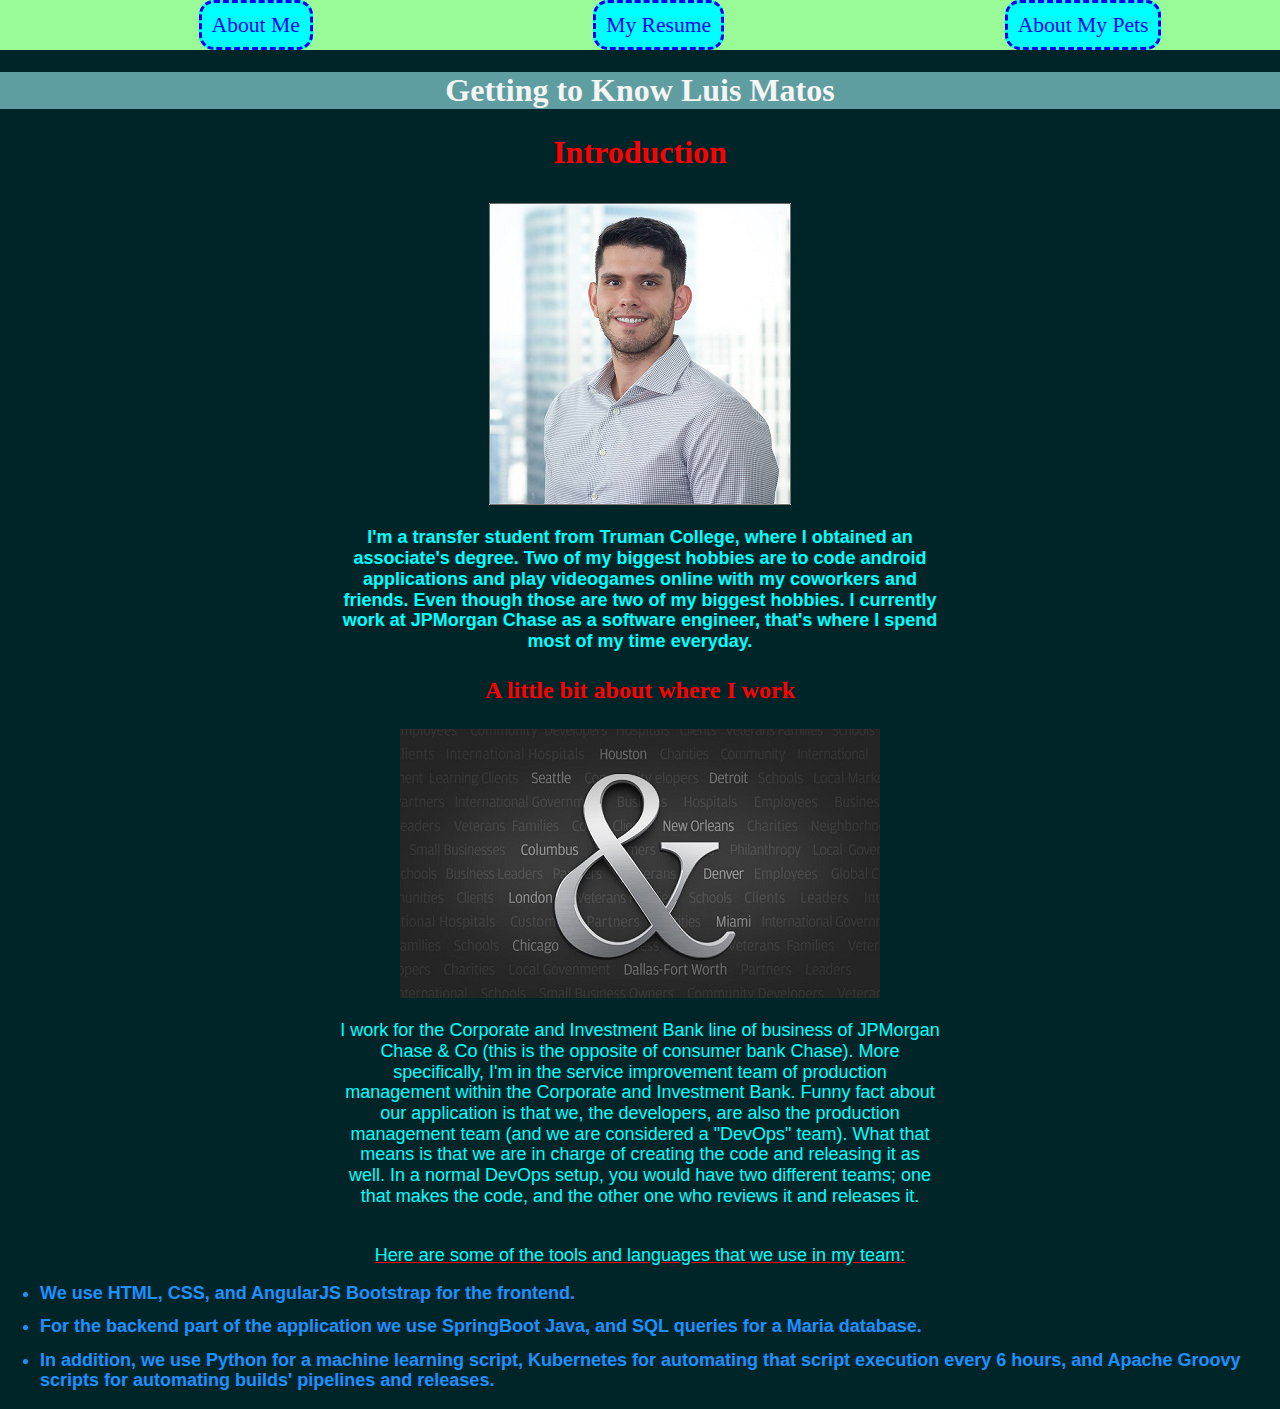
<file: index.html>
<!DOCTYPE html>
<html lang="en">
  <head>
    <meta charset="UTF-8">
    <title>ITMD 361: Fundamentals of Web Development</title>
    <link rel="stylesheet" href="style/normalize.css">
    <link rel="stylesheet" href="style/styles.css">
  </head>
  <body>
    <main>
      <nav>
        <ol>
          <li><a href="index.html">About Me</a></li>
          <li><a href="resume.html">My Resume</a></li>
          <li><a href="pets.html">About My Pets</a></li>
        </ol>
      </nav>
      <h1>Getting to Know Luis Matos</h1>
      <h3 class="introduction-heading">Introduction</h3>
      <figure>
        <img src="images/professional2.png" alt="Luis Matos' picture">
        <figcaption><p id="introduction-figcaption">I'm a transfer student from Truman College, where I obtained an associate's degree. Two of my biggest hobbies are to code android applications and play videogames online with my coworkers and friends. Even though those are two of my biggest hobbies. I currently work at JPMorgan Chase as a software engineer, that's where I spend most of my time everyday. </p></figcaption>
      </figure>
      <h3 class="work-heading">A little bit about where I work</h3>
      <figure>
        <img src="images/jpmorgan.jpg" alt="JPMorgan's Picture">
        <figcaption><p>I work for the Corporate and Investment Bank line of business of JPMorgan Chase & Co (this is the opposite of consumer bank Chase). More specifically, I'm in the service improvement team of production management within the Corporate and Investment Bank. Funny fact about our application is that we, the developers, are also the production management team (and we are considered a "DevOps" team). What that means is that we are in charge of creating the code and releasing it as well. In a normal DevOps setup, you would have two different teams; one that makes the code, and the other one who reviews it and releases it.</p></figcaption>
      </figure>
      <p class="resources-work">Here are some of the tools and languages that we use in my team:</p>
      <ul>
        <li>We use HTML, CSS, and AngularJS Bootstrap for the frontend.</li>
        <li>For the backend part of the application we use SpringBoot Java, and SQL queries for a Maria database.</li>
        <li>In addition, we use Python for a machine learning script, Kubernetes for automating that script execution every 6 hours, and Apache Groovy scripts for automating builds' pipelines and releases.</li>
      </ul>
    </main>
  </body>
</html>
</file>
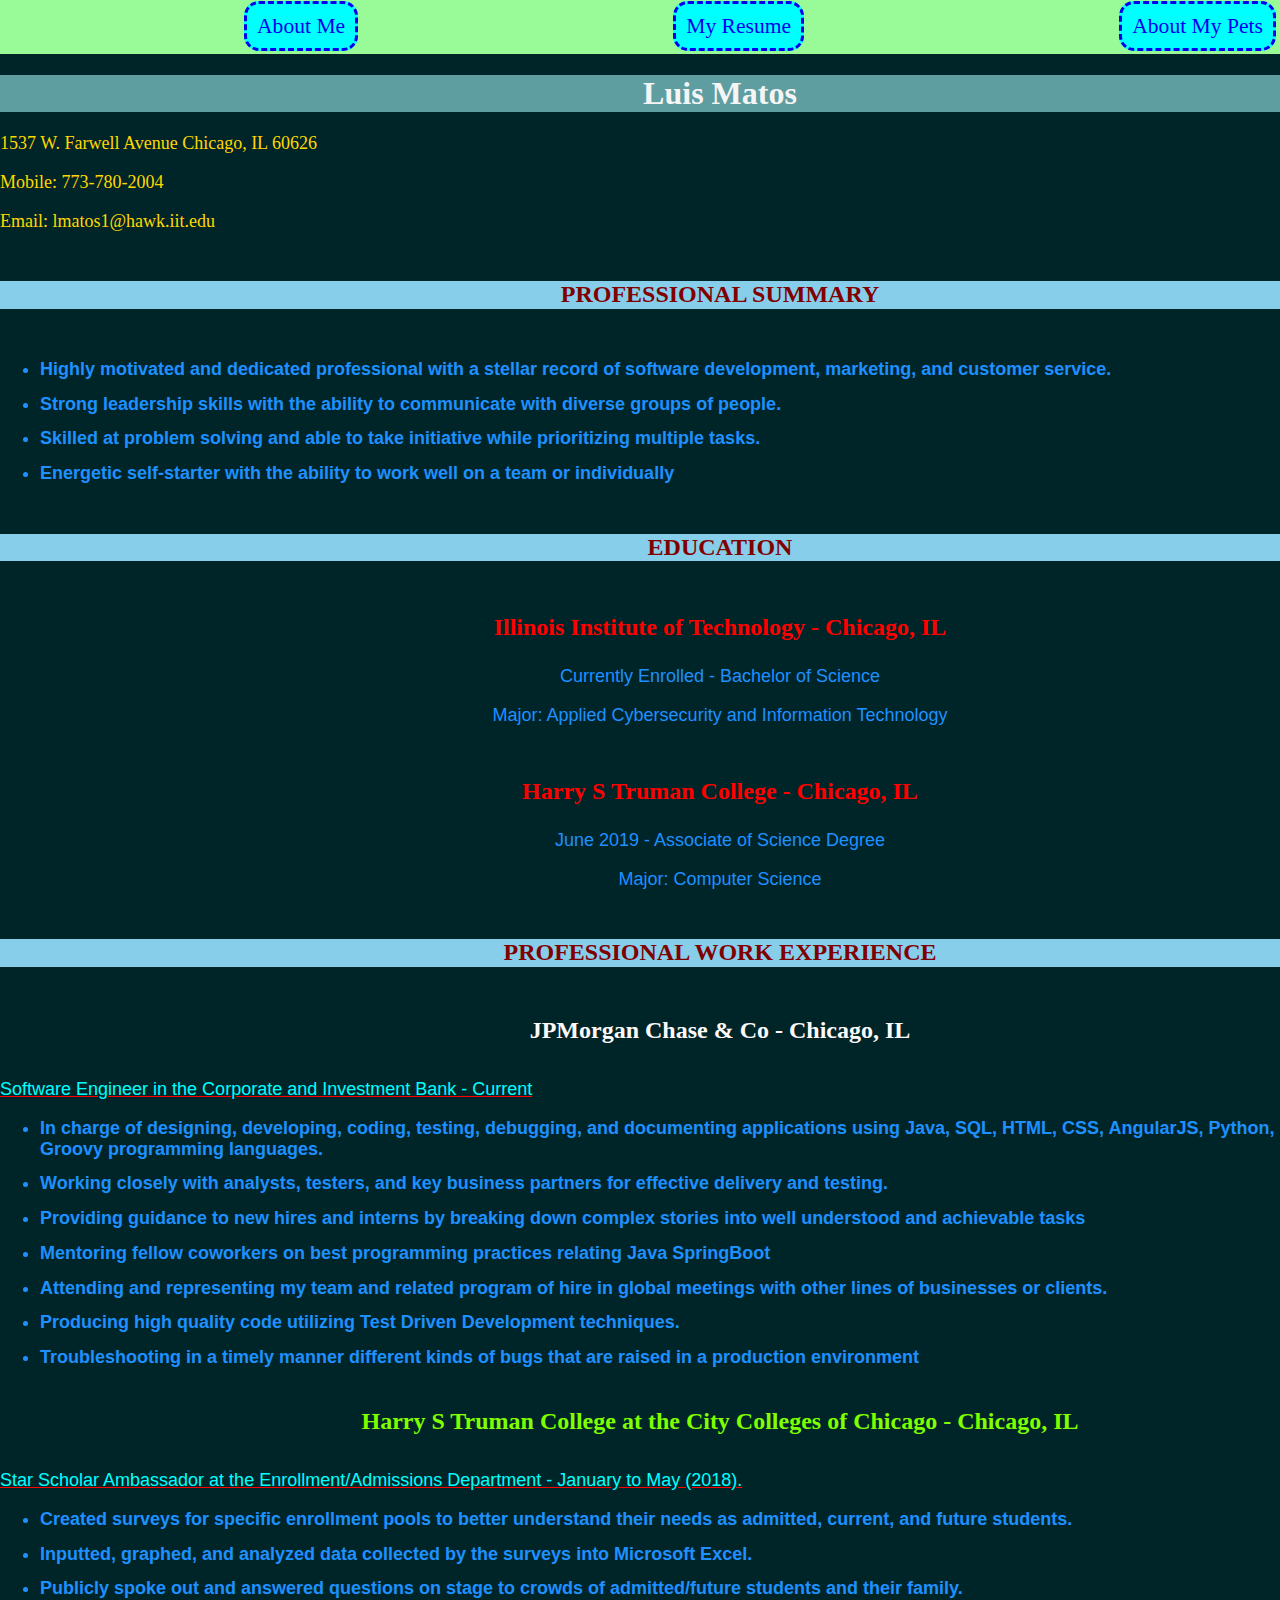
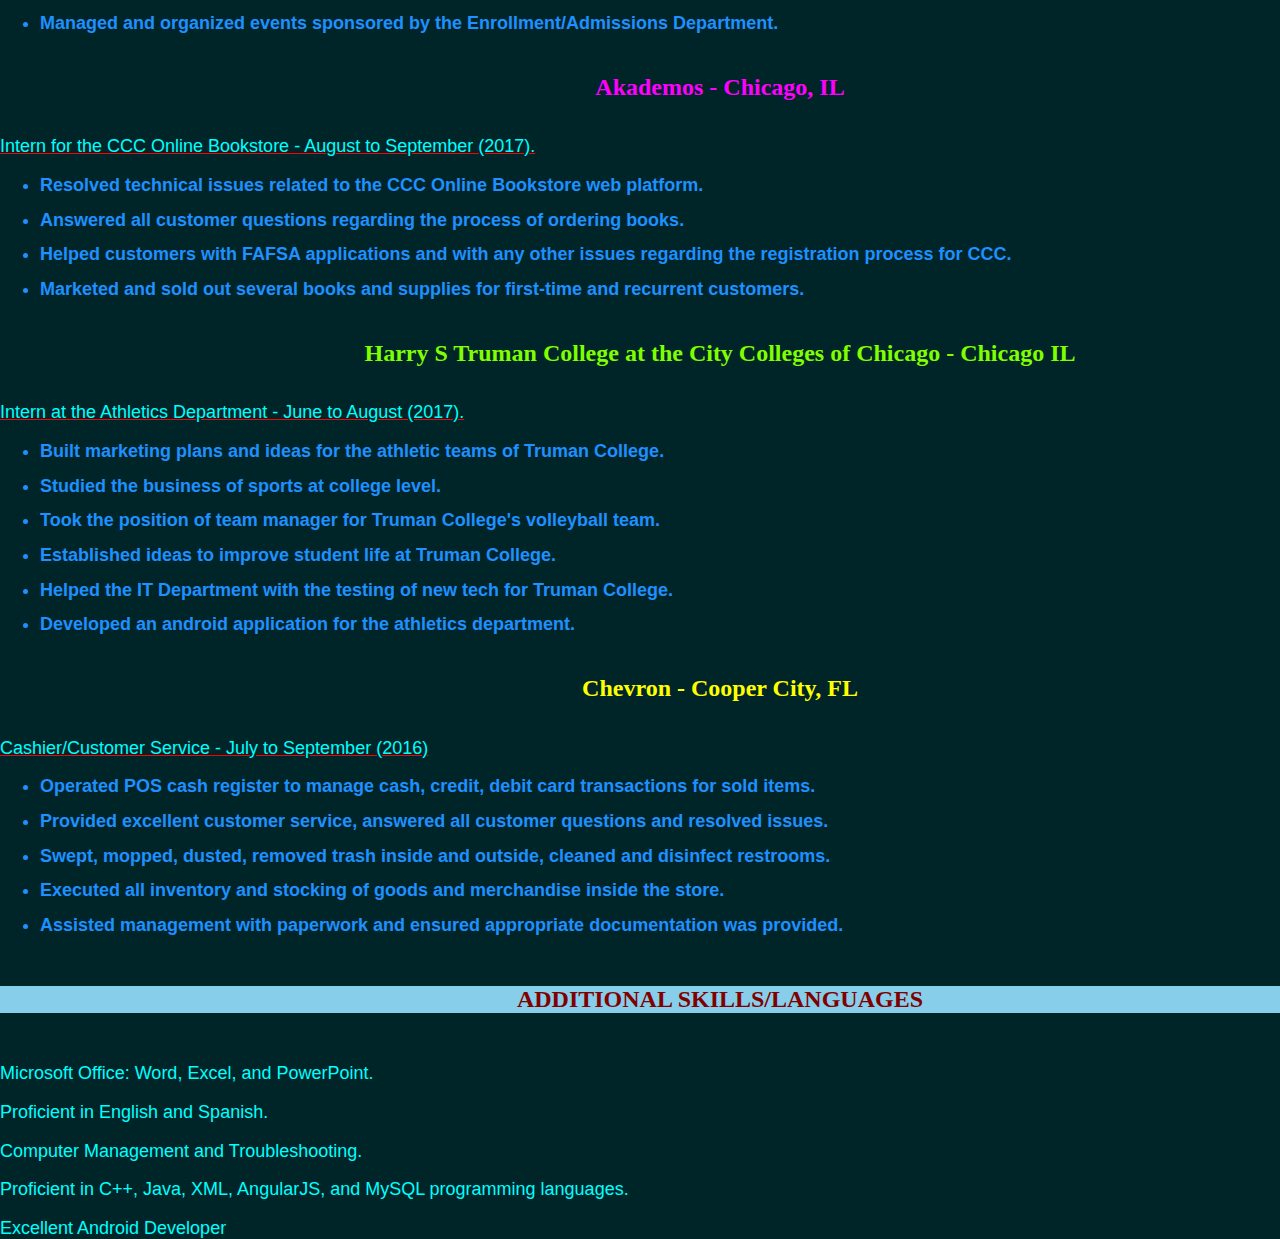
<file: resume.html>
<!DOCTYPE html>
<html lang="en">
  <head>
    <meta charset="UTF-8">
    <title>ITMD 361: Fundamentals of Web Development</title>
    <link rel="stylesheet" href="style/styles.css">
    <link rel="stylesheet" href="style/normalize.css">
  </head>
  <body class="resume-body">
    <main>
      <nav>
        <ol>
          <li><a href="index.html">About Me</a></li>
          <li><a href="resume.html">My Resume</a></li>
          <li><a href="pets.html">About My Pets</a></li>
        </ol>
      </nav>
      <h1>Luis Matos</h1>
      <p class="address">1537 W. Farwell Avenue Chicago, IL 60626</p>
      <p class="address">Mobile: 773-780-2004</p>
      <p class="address">Email: lmatos1@hawk.iit.edu</p>
      <h2>PROFESSIONAL SUMMARY</h2>
      <ul>
        <li>Highly motivated and dedicated professional with a stellar record of software development, marketing, and customer service.</li>
        <li>Strong leadership skills with the ability to communicate with diverse groups of people.</li>
        <li>Skilled at problem solving and able to take initiative while prioritizing multiple tasks.</li>
        <li>Energetic self-starter with the ability to work well on a team or individually</li>
      </ul>
      <h2>EDUCATION</h2>
      <h3 class="resume">Illinois Institute of Technology - Chicago, IL</h3>
      <p class="resume-paragraph">Currently Enrolled - Bachelor of Science</p>
      <p class="resume-paragraph">Major: Applied Cybersecurity and Information Technology</p>
      <h3 class="resume">Harry S Truman College - Chicago, IL</h3>
      <p class="resume-paragraph">June 2019 - Associate of Science Degree</p>
      <p class="resume-paragraph">Major: Computer Science</p>
      <h2>PROFESSIONAL WORK EXPERIENCE</h2>
      <h3 id="jpmorgan-heading">JPMorgan Chase & Co - Chicago, IL</h3>
      <p class="paragraph-employment">Software Engineer in the Corporate and Investment Bank - Current</p>
      <ul>
        <li>In charge of designing, developing, coding, testing, debugging, and documenting applications using Java, SQL, HTML, CSS, AngularJS, Python, Kubernetes, and Groovy programming languages.</li>
        <li>Working closely with analysts, testers, and key business partners for effective delivery and testing.</li>
        <li>Providing guidance to new hires and interns by breaking down complex stories into well understood and achievable tasks</li>
        <li>Mentoring fellow coworkers on best programming practices relating Java SpringBoot</li>
        <li>Attending and representing my team and related program of hire in global meetings with other lines of businesses or clients.</li>
        <li>Producing high quality code utilizing Test Driven Development techniques.</li>
        <li>Troubleshooting in a timely manner different kinds of bugs that are raised in a production environment</li>
      </ul>
      <h3 class="truman-heading">Harry S Truman College at the City Colleges of Chicago - Chicago, IL</h3>
      <p class="paragraph-employment">Star Scholar Ambassador at the Enrollment/Admissions Department - January to May (2018).</p>
      <ul>
        <li>Created surveys for specific enrollment pools to better understand their needs as admitted, current, and future students.</li>
        <li>Inputted, graphed, and analyzed data collected by the surveys into Microsoft Excel.</li>
        <li>Publicly spoke out and answered questions on stage to crowds of admitted/future students and their family.</li>
        <li>Managed and organized events sponsored by the Enrollment/Admissions Department.</li>
      </ul>
      <h3 id="akademos-heading">Akademos - Chicago, IL</h3>
      <p class="paragraph-employment">Intern for the CCC Online Bookstore - August to September (2017).</p>
      <ul>
        <li>Resolved technical issues related to the CCC Online Bookstore web platform.</li>
        <li>Answered all customer questions regarding the process of ordering books.</li>
        <li>Helped customers with FAFSA applications and with any other issues regarding the registration process for CCC.</li>
        <li>Marketed and sold out several books and supplies for first-time and recurrent customers.</li>
      </ul>
      <h3 class="truman-heading">Harry S Truman College at the City Colleges of Chicago - Chicago IL</h3>
      <p class="paragraph-employment">Intern at the Athletics Department - June to August (2017).</p>
      <ul>
        <li>Built marketing plans and ideas for the athletic teams of Truman College.</li>
        <li>Studied the business of sports at college level.</li>
        <li>Took the position of team manager for Truman College's volleyball team.</li>
        <li>Established ideas to improve student life at Truman College.</li>
        <li>Helped the IT Department with the testing of new tech for Truman College.</li>
        <li>Developed an android application for the athletics department.</li>
      </ul>
      <h3 id="chevron-heading">Chevron - Cooper City, FL</h3>
      <p class="paragraph-employment">Cashier/Customer Service - July to September (2016)</p>
      <ul>
        <li>Operated POS cash register to manage cash, credit, debit card transactions for sold items.</li>
        <li>Provided excellent customer service, answered all customer questions and resolved issues.</li>
        <li>Swept, mopped, dusted, removed trash inside and outside, cleaned and disinfect restrooms.</li>
        <li>Executed all inventory and stocking of goods and merchandise inside the store.</li>
        <li>Assisted management with paperwork and ensured appropriate documentation was provided.</li>
      </ul>
      <h2>ADDITIONAL SKILLS/LANGUAGES</h2>
      <p>Microsoft Office: Word, Excel, and PowerPoint.</p>
      <p>Proficient in English and Spanish.</p>
      <p>Computer Management and Troubleshooting.</p>
      <p>Proficient in C++, Java, XML, AngularJS, and MySQL programming languages.</p>
      <p>Excellent Android Developer</p>
    </main>
  </body>
</html>
</file>
<file: style/styles.css>
body{
    background: #002528;
}

main{
    display: block;
}

body.resume-body{
    width: 1680px;
    height: 2000px;
}
ol{
    margin: 0 auto;
    width: 100%;
    text-align: center;
    background: palegreen;
    padding-top: 1%;
    padding-bottom: 1%;
}

@media screen and (min-width: 1680px){
    body.resume-body{
        width: 1920px;
    }
    .resume{
        width: 1920px;
    }
}

@media screen and (max-width: 1440px){
    body.resume-body{
        width: 1440px;
    }
    .resume{
        width: 1440px;
    }
}

ul li{
    display: list-item;
    width: 100%;
    margin: 1% 0%;
    color: dodgerblue;
    font-weight: bolder;
}

ol li {
    display: inline;
    margin: 0% 10.8%;
    font-size: large;
}

li a{
    text-decoration: none;
    background-color: aqua;
    font-family: "Bauhaus 93";
    font-size: larger;
    padding: 10px;
    border-radius: 15px;
    border-style: dashed;

    transition: all 1.3s;
}

li a:hover{
    border-color: red;
    color: red;
}

h1{
    width: 100%;
    background: cadetblue;
    text-align: center;
    color: whitesmoke;
}

h2{
    margin: 50px 0px;
    background: skyblue;
    text-align: center;
    color: maroon;
}

h2.silvestre{
    margin: 2% 0%;
    width: 100%;
    color: lime;
    display: inline-block;
    text-align: center;
    background: unset;
}

h2.rocko{
    margin: 2% 0%;
    width: 100%;
    color: sandybrown;
    display: inline-block;
    text-align: center;
    background: unset;
}

h2.chiqui{
    margin: 2% 0%;
    width: 100%;
    color: white;
    display: inline-block;
    text-align: center;
    background: unset;
}

h3{
    width: 100%;
    color: red;
    text-align: center;
    margin-top: 2%;
    font-size: x-large;
}

h3.resume{
    margin-top: 53px;
}

h3.introduction-heading{
    font-family: "Bauhaus 93";
    font-size: xx-large;
}

h3.work-heading{
    font-family: "Century Gothic";
}

h3.video-title{
    margin: 3% 0%;

    animation-name: colors;
    animation-duration: 5s;
    animation-timing-function: linear;
    animation-iteration-count: infinite;
    animation-direction: alternate;
}

@keyframes colors {
    0% {color: red}
    20% {color: orange}
    40% {color: yellow}
    60% {color: green}
    80% {color: blue}
    100% {color: purple}
}

@keyframes colorsIndex {
    0% {text-decoration-color: red}
    20% {text-decoration-color: orange}
    40% {text-decoration-color: yellow}
    60% {text-decoration-color: green}
    80% {text-decoration-color: blue}
    100% {text-decoration-color: purple}
}

figure{
    text-align: center;

}
figcaption{
    width: 50%;
    margin: 0% 25%;
}

p,ul{
    color: aqua;
    font-family: Arial;
    font-size: large;
}

p.resume-paragraph{
    text-align: center;
    color: dodgerblue;
}

p.resources-work{
    margin-top: 3%;
    width: 100%;
    text-align: center;
    font-size: large;
    text-decoration: underline;
    text-decoration-color: red;

    animation-name: colorsIndex;
    animation-duration: 5s;
    animation-timing-function: linear;
    animation-iteration-count: infinite;
    animation-direction: alternate;
}

.intro-pets{
    font-family: 'Merienda One', cursive;
    text-align: center;
    font-size: large;
}

iframe{
    width: 75%;
    margin: 0% 12.5%;
    display: inline-block;
    text-align: center;
}

.address{
    font-family: Broadway, cursive;
    color: gold;
}

p.paragraph-employment{
    margin-top: 35px;
    text-decoration: underline;
    text-decoration-color: red;

    animation-name: colorsIndex;
    animation-duration: 5s;
    animation-timing-function: linear;
    animation-iteration-count: infinite;
    animation-direction: alternate;
}

#jpmorgan-heading{
    margin-top: 40px;
    color: snow;
}

#akademos-heading{
    margin-top: 40px;
    color: magenta;
}

#chevron-heading{
    margin-top: 40px;
    color: yellow;
}

#introduction-figcaption{
    font-weight: bolder;
}

.truman-heading{
    margin-top: 40px;
    color: chartreuse;
}
</file>
